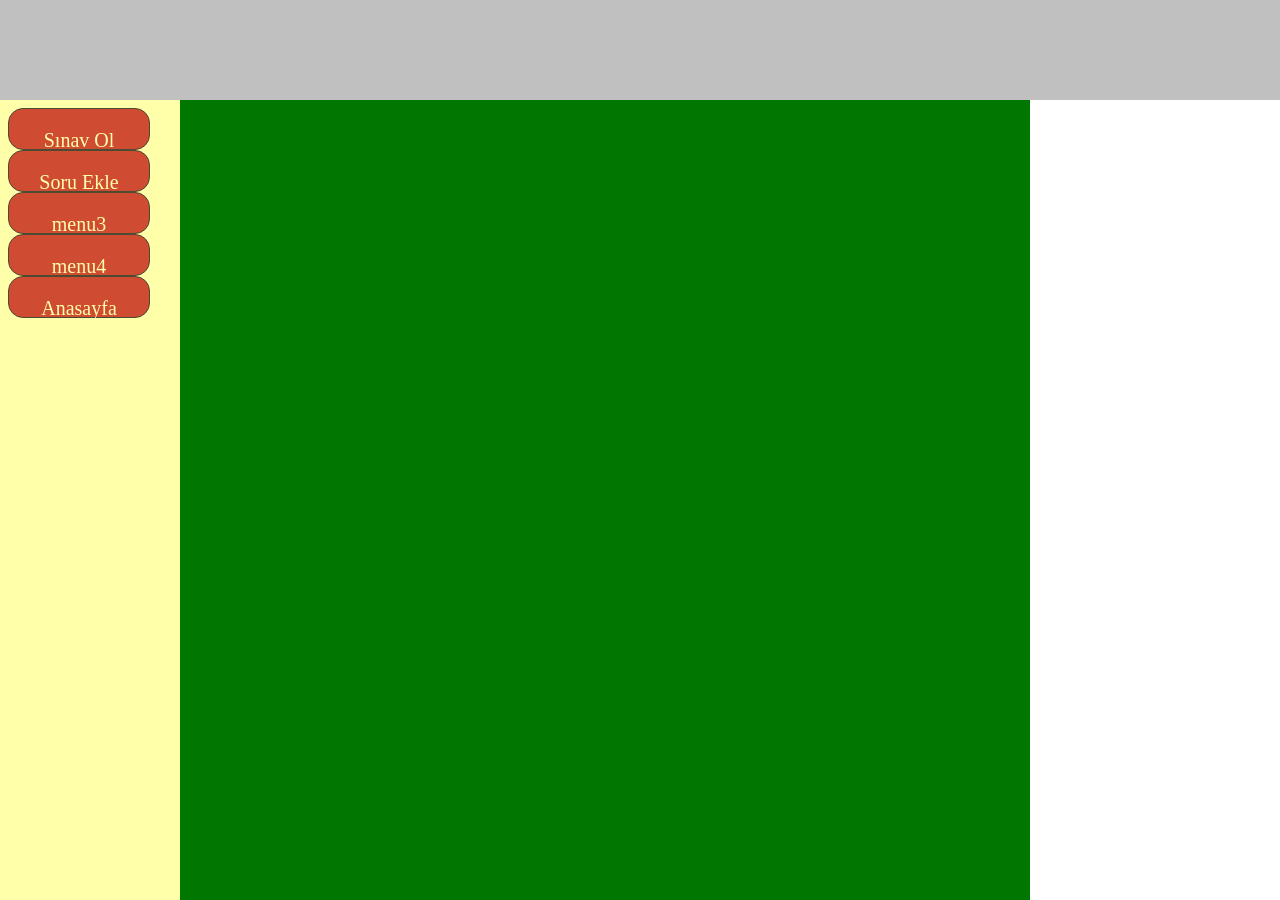
<file: index.html>
<html>
    <head>
        <meta http-equiv="Content-Type" content="text/html; charset=utf-8" />
    </head>
    <frameset rows="100,*" frameborder="0">
        <frame src="baslik.html">
            <frameset cols="180,*,250">
                <frame src="menu.html">
                    <frame src="icerik.html" name="icerik">
                        <frameset rows="230,*">
                            <frame src="loginSayfasi.php">
                        </frameset>
                        </frameset>
                        </frameset>
                        <body>
                        </body>
                        </html>
</file>
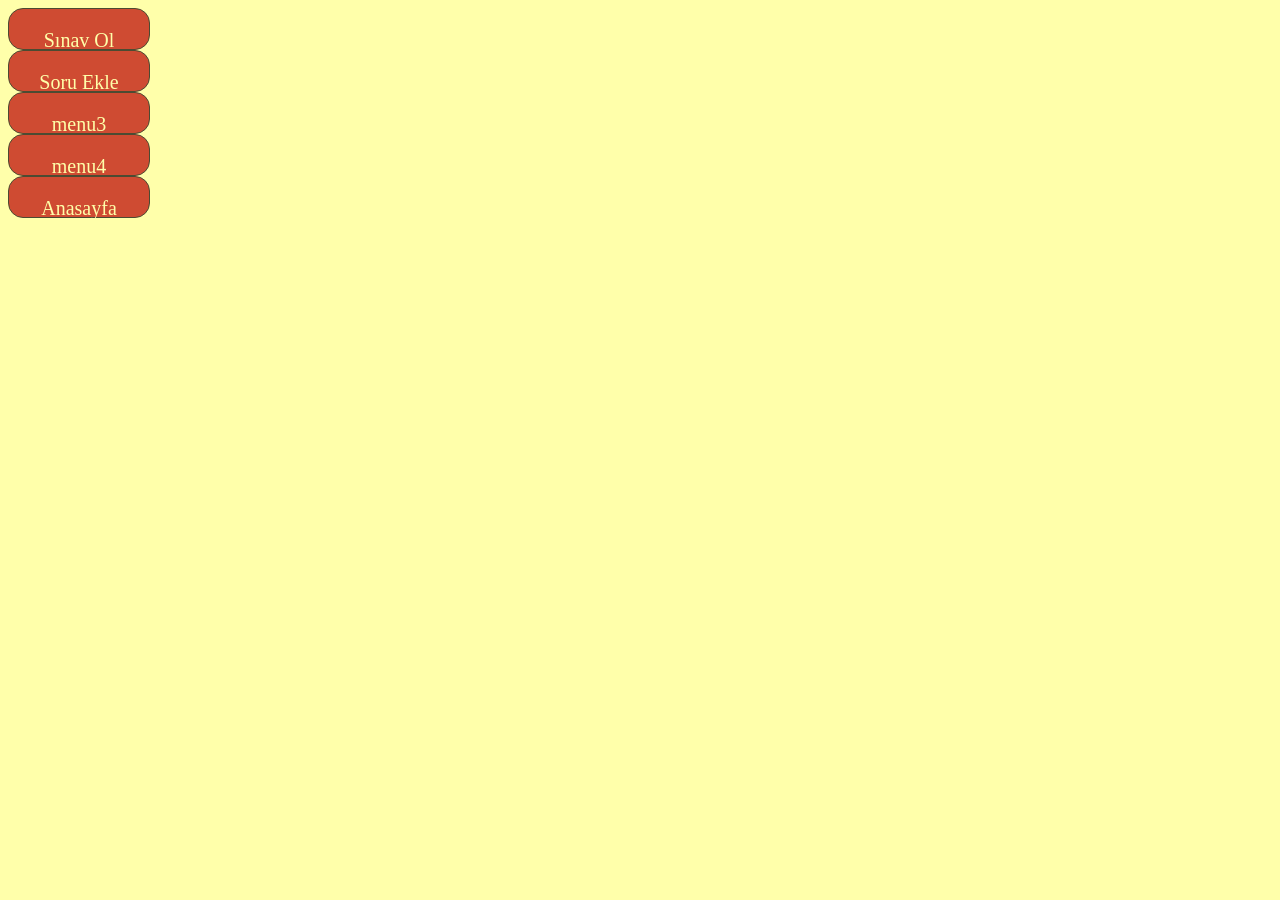
<file: menu.html>
<html>
    <head>
        <meta http-equiv="Content-Type" content="text/html; charset=utf-8" />
        <link href="menustil.css" type="text/css" rel="stylesheet"/>
    </head>
    <body bgcolor="#FFFFAA">
        <a href="sinavOlForm.php" target="icerik">
            <div>
                <p class="menu">Sınav Ol</p>
            </div>
        </a>
        <a href="soruEkleForm.php" target="icerik">
            <div>
                <p class="menu">Soru Ekle</p>
            </div>
        </a>
        <div>
            <p class="menu">menu3</p>
        </div>
        <div>
            <p class="menu">menu4</p>
        </div>
        <a href="icerik.html" target="icerik">
            <div>
                <p class="menu">Anasayfa</p>
            </div>
        </a>
    </body>
</html>
</file>
<file: menustil.css>
div {
    height: 25px;
    width: 140px;
    border: 1px solid black;
    border-radius: 15px;
    display:block;
    background-color:#BB0000;
    padding-bottom:15px;
    opacity:0.7;
    filter:alpha(opacity=70);
}
div:hover{
    opacity:1;
    filter:alpha(opacity=100);
}
.menu{
    color:#FFFFAA;
    font-size:20px;
    text-align:center;
}
a:link{
    text-decoration:none;
}
</file>
